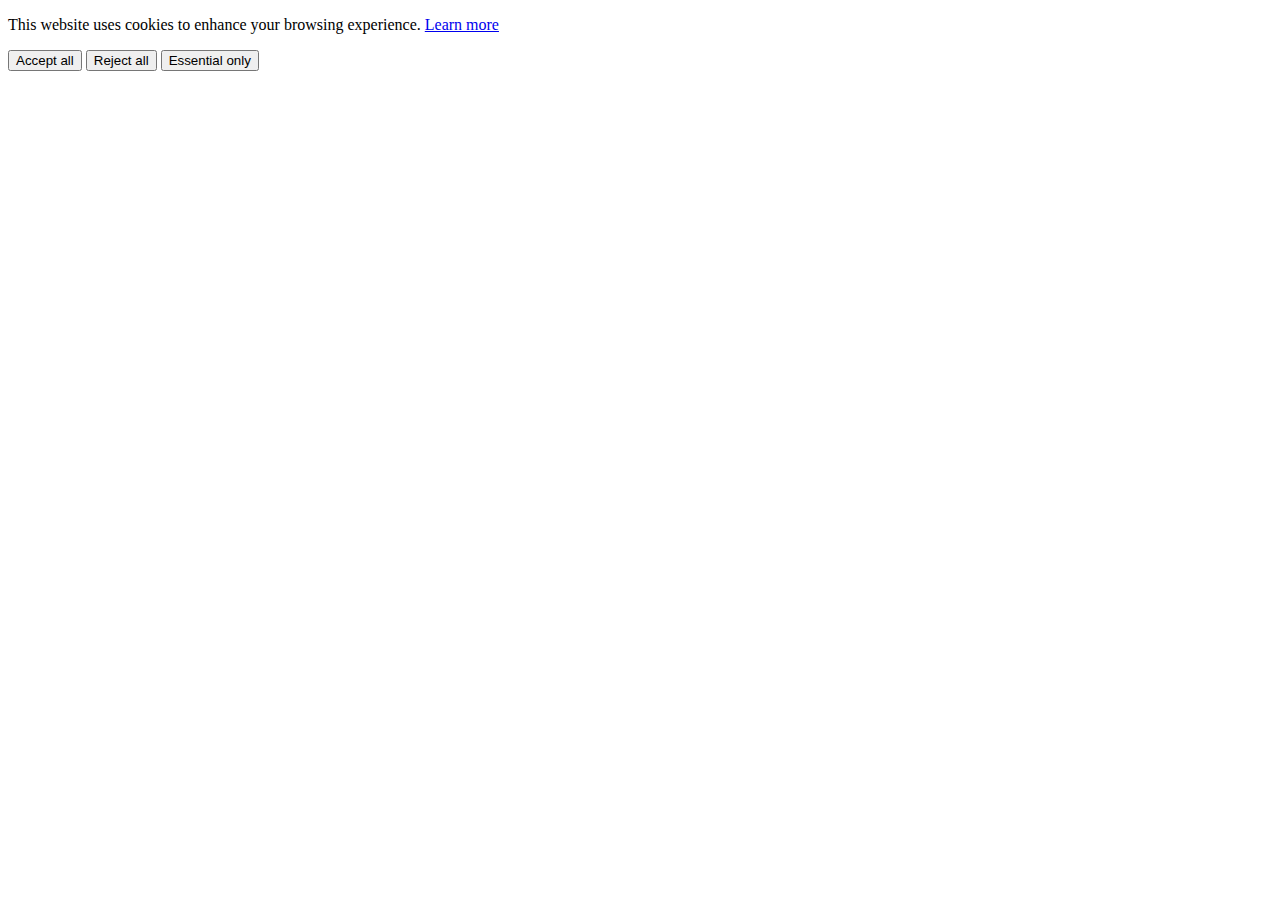
<file: cookie.html>
<!DOCTYPE html>
<html lang="en">
<head>
    <meta charset="UTF-8">
    <meta name="viewport" content="width=device-width, initial-scale=1.0">
    <title>Document</title>
</head>
<body>
      <!-- ---------- Cookie Banner ---------- -->
    <div class="cookie-banner" id="cookieBanner">
    <p>
        This website uses cookies to enhance your browsing experience.
        <a href="privacy.html" target="_blank">Learn more</a>
    </p>
    <div class="cookie-buttons">
        <button id="acceptAll">Accept all</button>
        <button id="rejectAll">Reject all</button>
        <button id="essentialOnly">Essential only</button>
        </div>
    </div>
</body>
</html>
</file>
